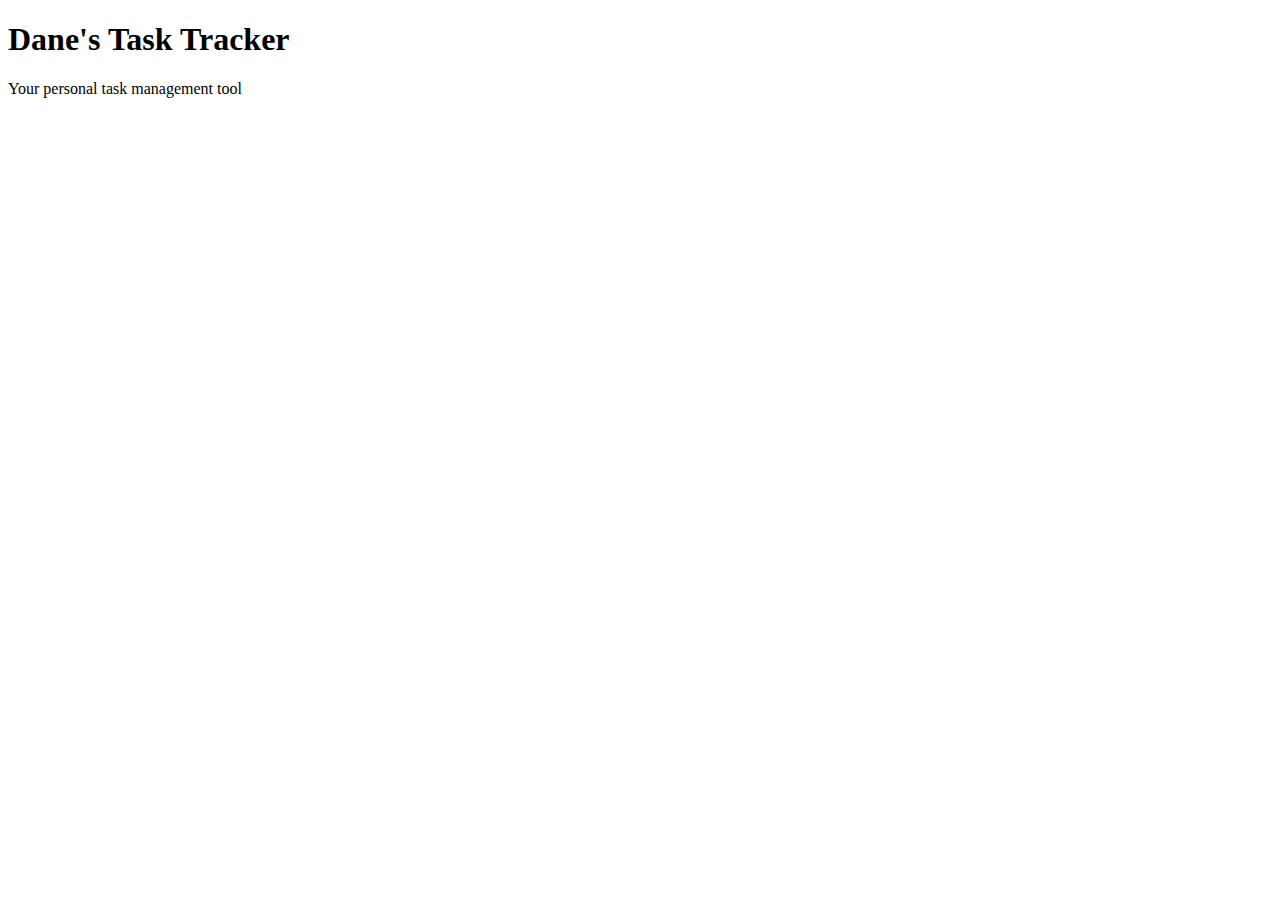
<file: src/main/resources/templates/index.html>
<!DOCTYPE html>
<html xmlns:th="http://www.thymeleaf.org">
<head>
    <title>Task Tracker App</title>
    <!-- Include Bootstrap CSS -->
<!--    <link rel="stylesheet" href="https://stackpath.bootstrapcdn.com/bootstrap/4.3.1/css/bootstrap.min.css">-->
    <link rel="stylesheet" type="text/css" th:href="@{/css/style.css}" />
</head>
<body>
<div class="container">
    <h1>Dane's Task Tracker</h1>
    <p>Your personal task management tool</p>

    <div class="forms-container">


        <div class="form-box">
            <!-- In your login fragment within index.html -->
            <div th:if="${loginError}" class="alert alert-danger" th:text="${loginError}"></div>

            <div th:replace="fragments/login :: login-form"></div>
        </div>
    </div>
</div>
</body>
</html>
</file>
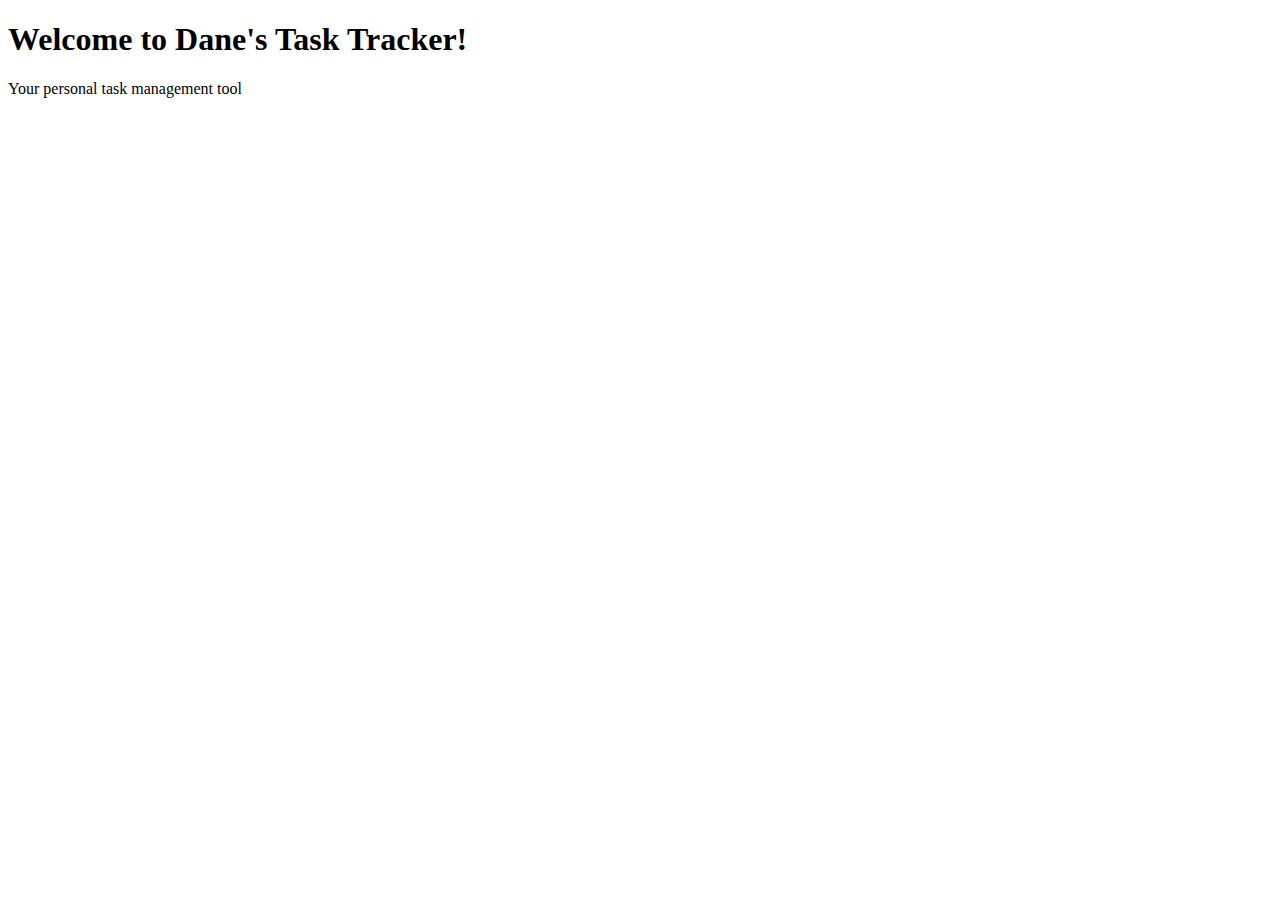
<file: src/main/resources/templates/registration.html>
<!DOCTYPE html>
<html xmlns:th="http://www.thymeleaf.org">
<head>
    <title>Task Tracker App</title>
    <link rel="stylesheet" type="text/css" th:href="@{/css/style.css}" />
</head>
<body>
<div class="container">
    <h1>Welcome to Dane's Task Tracker!</h1>
    <p>Your personal task management tool</p>

    <div class="forms-container">


        <div class="form-box">
            <div th:replace="fragments/register :: register-form"></div>
        </div>
    </div>
</div>
</body>
</html>
</file>
